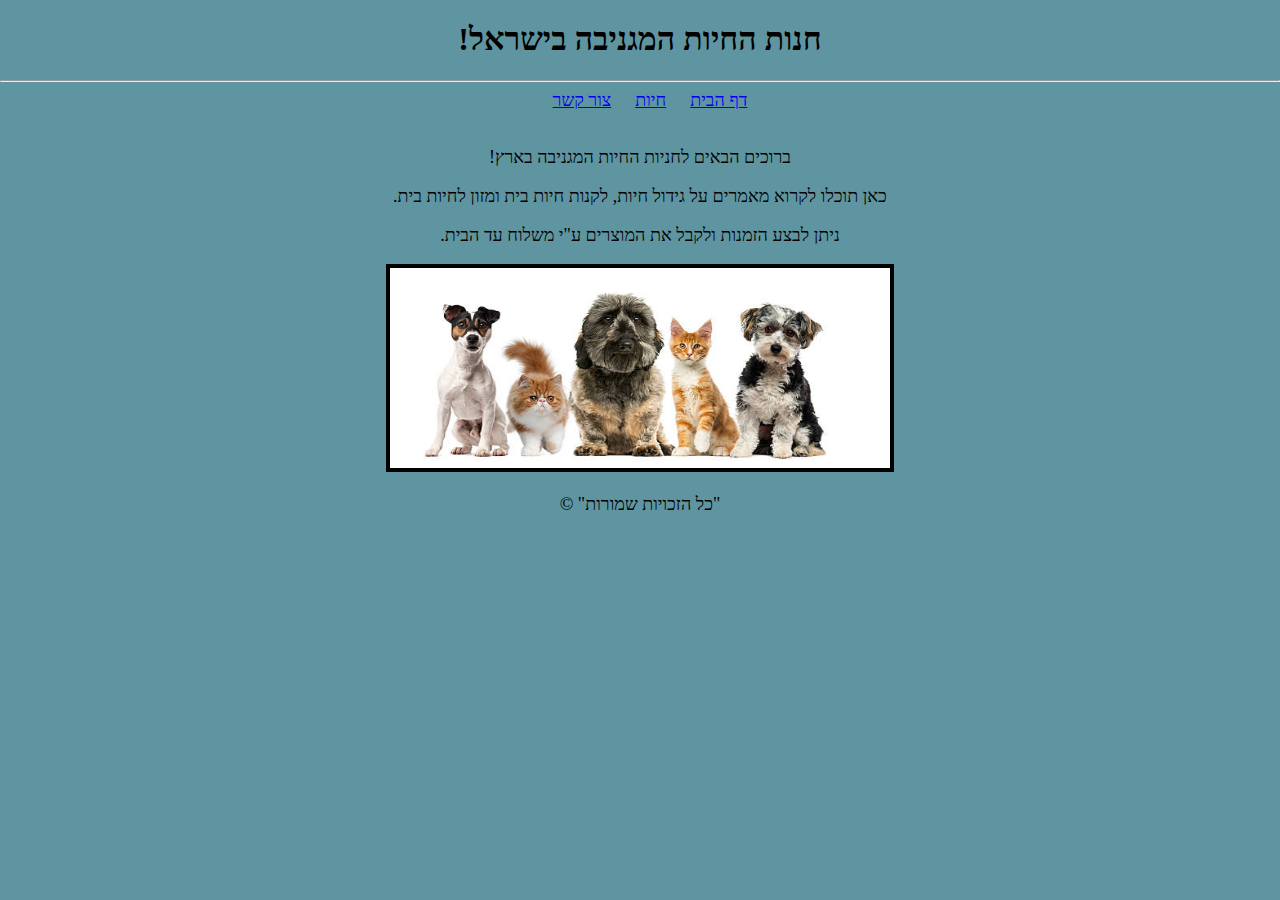
<file: index.html>
<!DOCTYPE html>
<html lang="en">
<head>
    <meta charset="UTF-8">
    <meta name="viewport" content="width=device-width, initial-scale=1.0">
    <title> Animal Store Website</title>
    <link rel="stylesheet" href="style.css">
</head>
<body>
    <div  >
    <h1> חנות החיות המגניבה בישראל!</h1>
    <hr>
    <a href="index.html">דף הבית</a>
    <a href="animal.html">חיות</a>
    <a href="contactpage.html">צור קשר</a>
    <br>
    <br>
    <p>ברוכים הבאים לחניות החיות המגניבה בארץ!</p>
    <p>כאן תוכלו לקרוא מאמרים על גידול חיות, לקנות חיות בית ומזון לחיות בית.</p>
    <p>ניתן לבצע הזמנות ולקבל את המוצרים ע"י משלוח עד הבית.</p>
    <img id="nice" src="assets/images/home page picture.jpg">
    <p>"כל הזכויות שמורות" ©</p>
</div>
    </body>
    
</body>
</html>
</file>
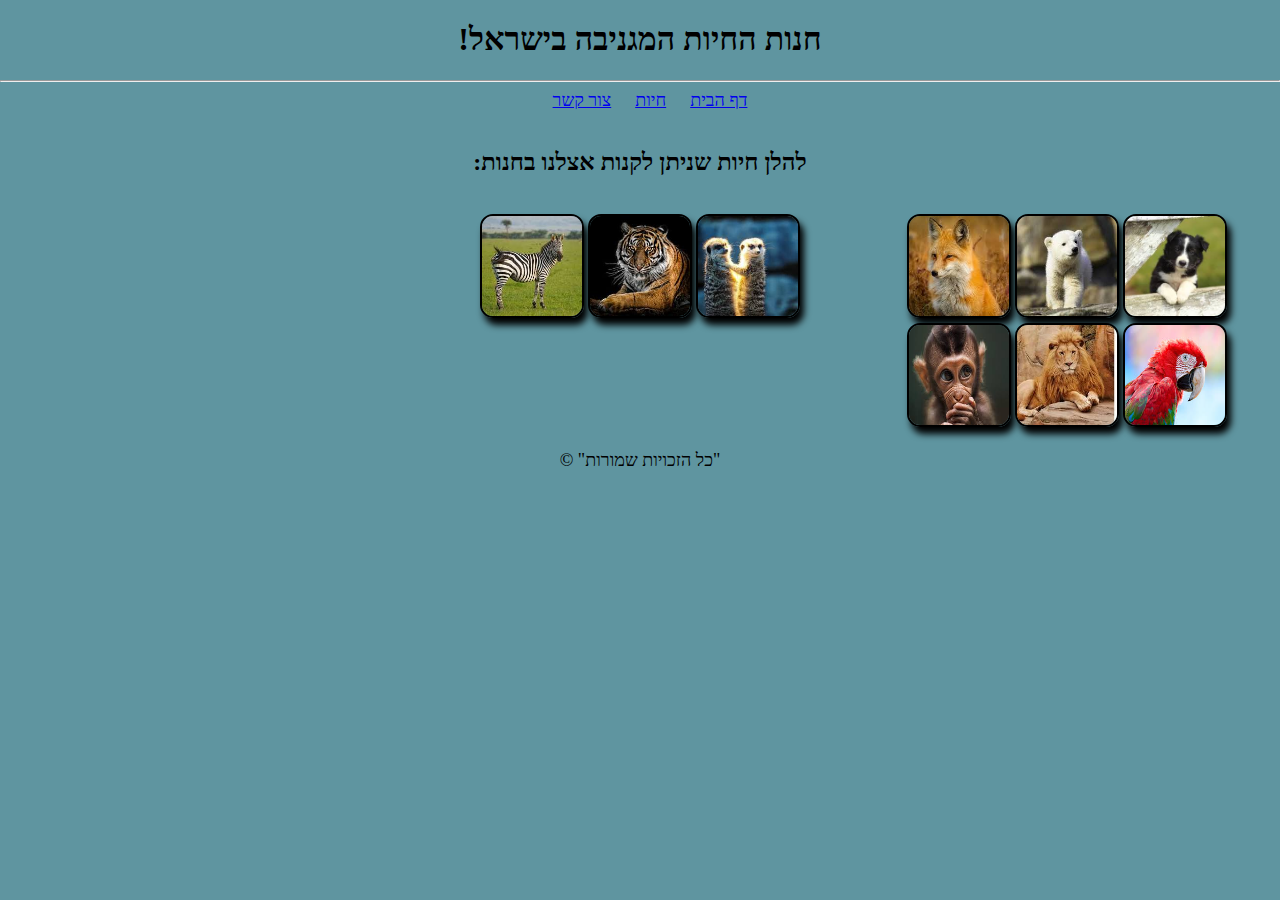
<file: animal.html>
<!DOCTYPE html>
<html lang="en">
<head>
    <meta charset="UTF-8">
    <meta name="viewport" content="width=device-width, initial-scale=1.0">
    <title>animal</title>
    <link rel="stylesheet" href="style.css">
</head>
<body>
    <div>
    <h1> חנות החיות המגניבה בישראל!</h1>
    <hr>
    <a href="index.html">דף הבית</a>
    <a href="animal.html">חיות</a>
    <a href="contactpage.html">צור קשר</a>
    <br>
    <br>
    <div class="container"></div>
    <h2>להלן חיות שניתן לקנות אצלנו בחנות:</h2>
    <br>
    <div class="image-grid">
        <img src="assets/images/dog.jpg">
        <img src="assets/images/baby ber.jpg">
        <img src="assets/images/fox.jpg">
        <img src="assets/images/images.jpg">
        <img src="assets/images/lion.jpg">
        <img src="assets/images/monky.jpg">
        <img src="assets/images/sariquta.jpg">
        <img src="assets/images/taiger.jpg">
        <img src="assets/images/zebra.jpg">

    </div>
</div>
    <p>"כל הזכויות שמורות" ©</p>
</div>
    
    
</body>
</html>
</file>
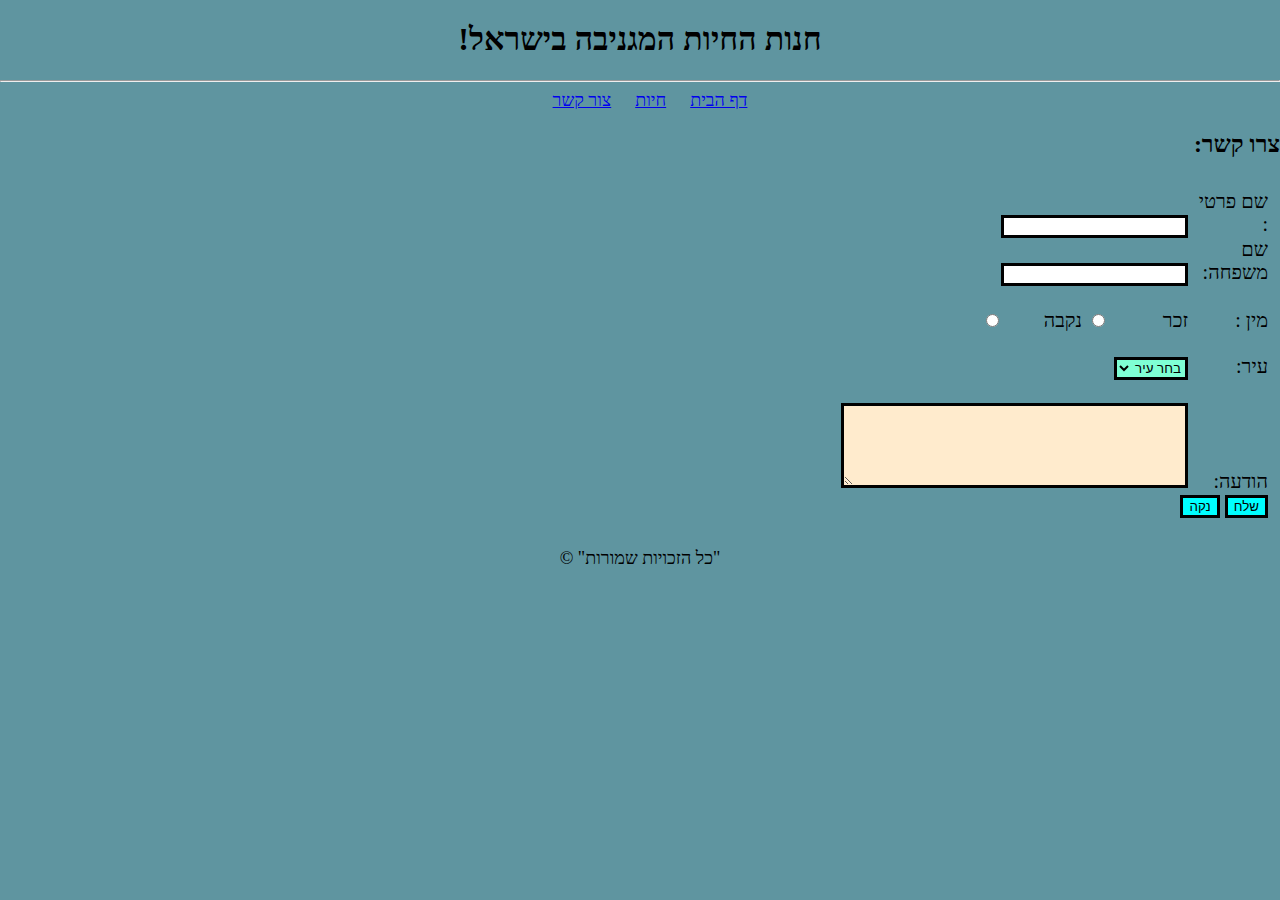
<file: contactpage.html>
<!DOCTYPE html>
<html lang="en">
<head>
    <meta charset="UTF-8">
    <meta name="viewport" content="width=device-width, initial-scale=1.0">
    <title>contact page</title>
    <link rel="stylesheet" href="style.css">
</head>
<body>
        <h1> חנות החיות המגניבה בישראל!</h1>
        <hr>
        <a href="index.html">דף הבית</a>
        <a href="animal.html">חיות</a>
        <a href="contactpage.html">צור קשר</a>
        <br>
        
        <h2 class="header"> צרו קשר:</h2>
        
        <div>
        
            <form action="save.html" class="save">
                <label>שם פרטי :</label>
                <input type="text" name="firstName">
                <br>
              
                <label>שם משפחה:</label>
                <input type="text" name="lastName"> 
                <br><br>
                
                <label for="מין">מין :</label>
                <label for="זכר">זכר</label>
                <input type="radio" id="זכר"  name="gender" value="זכר">
                <label for="נקבה">נקבה</label>
                <input type="radio" id="נקבה" name="gender" value="נקבה">
                <br><br>
                <label>עיר:</label>
                <select name="area">
                     <option value="1">בחר עיר</option>
                     <option value="2">חיפה</option>
                    <option value="3">תל אביב</option>
                    </select>
                 <br><br>

                 <label>הודעה: </label>
             <textarea name="message" rows="5" cols="40" required maxlength="1000"></textarea>
             <br>
                </select>
                <button >שלח</button>
                <button type="reset">נקה</button>
            </form>
        </div>
            
        
        <p>"כל הזכויות שמורות" ©</p>
   
</body>
</html>
</file>
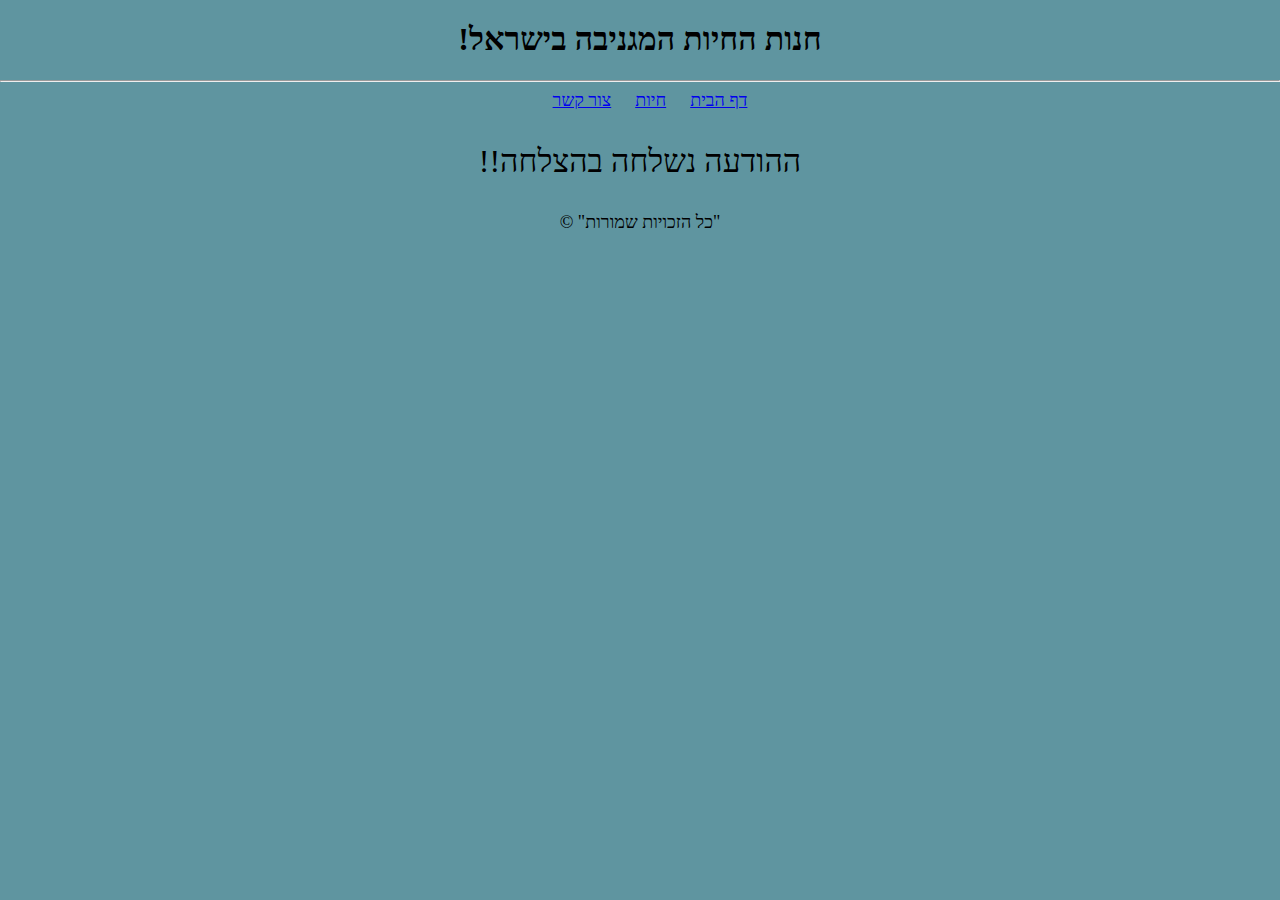
<file: save.html>
<!DOCTYPE html>
<html lang="en">
<head>
    <meta charset="UTF-8">
    <meta name="viewport" content="width=device-width, initial-scale=1.0">
    <title>Document</title>
    <link rel="stylesheet" href="style.css">
</head>
<body>
    <h1> חנות החיות המגניבה בישראל!</h1>
        <hr>
        <a href="index.html">דף הבית</a>
        <a href="animal.html">חיות</a>
        <a href="contactpage.html">צור קשר</a>
    
    <script type="text/javascript">
            $(document).ready(function () {
                setTimeout(function () {
                    window.location = "https://elidahan1974.github.io/Animal-store/";
                }, 3);
            });
        </script>



        <p style="font-size: xx-large;">ההודעה נשלחה בהצלחה!!</p>
    


        <p>"כל הזכויות שמורות" ©</p>
</body>
</html>
</file>
<file: style.css>
html,body {
    background-color: rgb(95, 149, 160) ;
    text-align: center;
    direction: rtl;
    margin: 0%;
    padding: 0%;
    box-sizing: border-box;
    
   
}
 #nice {
    border: 4px solid;
    width: 500px;
    height: 200px;
}
h1 {
    font-size: xx-large;
    font-weight: bold;
}
p {
    font-size: large;
}
a {
    margin-left: 20px;
    font-size: large;
}
.image-grid {
    
    column-gap: 1px;
    columns: 3 200px;
    gap: 1px;
    
}
.image-grid>img {

    width: 100px;
    height: 100px;
    border: 2px solid;
    border-radius: 13px;
    box-shadow: 4px 7px 7px 0px black;
    
    margin-bottom: 1px;
    
}
div>img:hover{
    filter: grayscale(1);
    transform: scale(1.03);
}
.header {
    text-align: right;
}
.save {
    
   text-align: right;
   padding: 12px;
   font-size: 20px;
 

}
label {
width: 75px;
display: inline-block;


}
input {
    border: 3px solid;
    
    
}
select {
    border: 3px solid;
    background-color: aquamarine;
}
textarea {
    border: 3px solid;
    background-color: blanchedalmond;
}
button {
    border: 3px solid;
    background-color: aqua;
}
</file>
